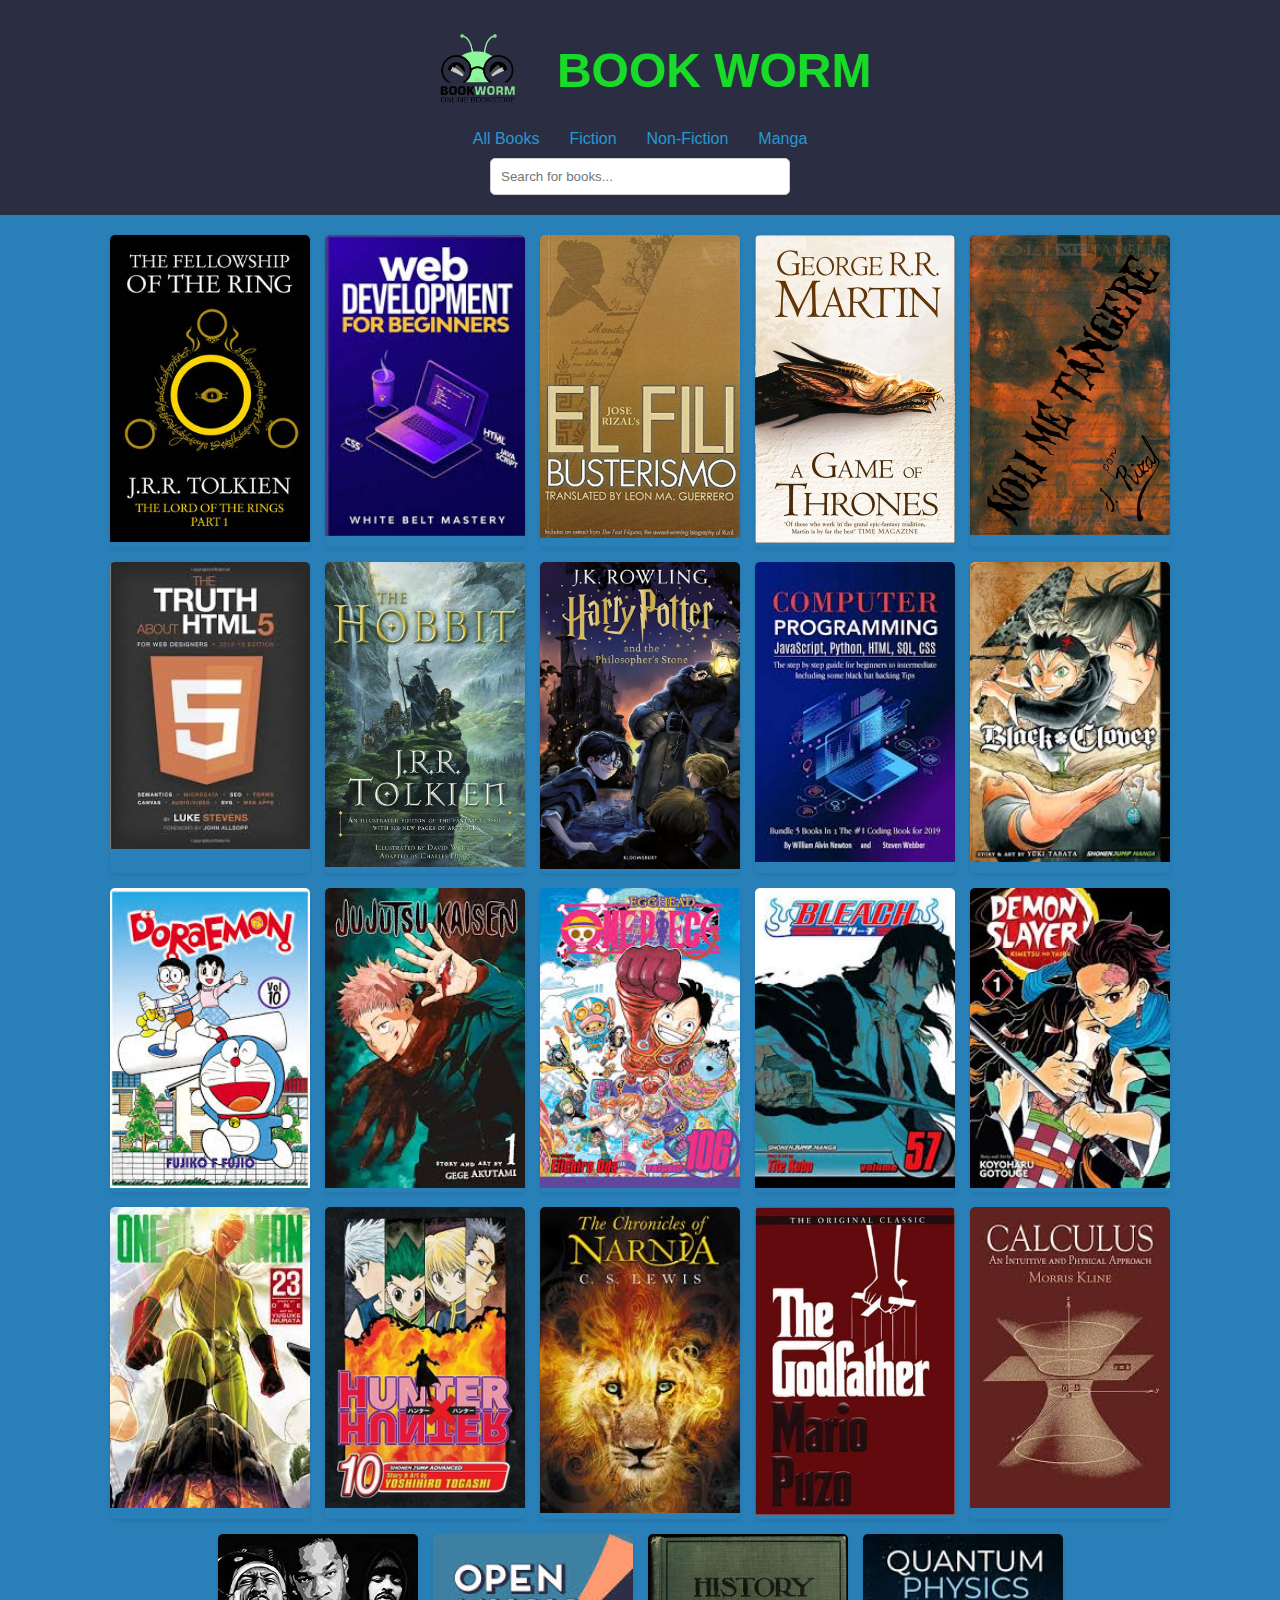
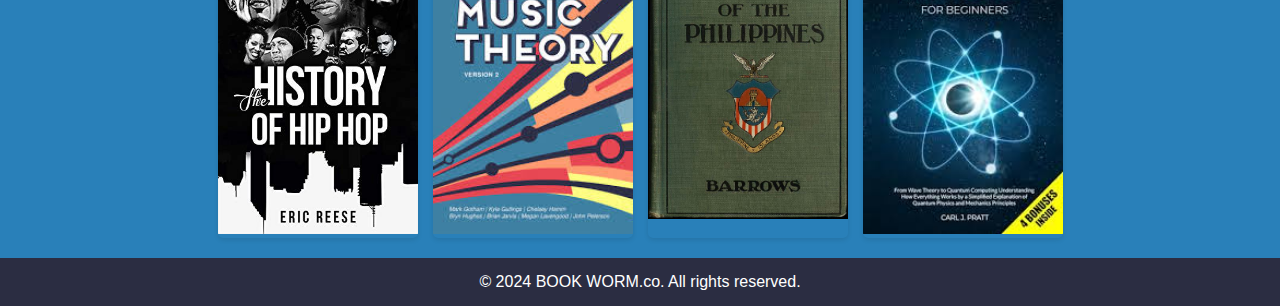
<file: index.html>
<!DOCTYPE html>
<html lang="en">
<head>
    <meta charset="UTF-8">
    <meta name="viewport" content="width=device-width, initial-scale=1.0">
    <title>BOOK WORM.co</title>
    <link rel="stylesheet" href="./CSS/WEB BOOK 2.css"> <!-- Link to external CSS -->
</head>
<body>

    <header>
        <div class="header-content">
            <img src="IMAGE/bookworm logo.png" alt="BOOK WORM Logo" id="logo">
            <h1>BOOK WORM</h1>
        </div>
        <nav>
            <ul>
                <li><a href="#" onclick="filterBooks('all')">All Books</a></li>
                <li><a href="#" onclick="filterBooks('fiction')">Fiction</a></li>
                <li><a href="#" onclick="filterBooks('non-fiction')">Non-Fiction</a></li>
                <li><a href="#" onclick="filterBooks('manga')">Manga</a></li>
            </ul>
        </nav>
        <input type="text" id="search-input" placeholder="Search for books..." oninput="searchBooks()">
    </header>

    <main>
        <section id="image-container">
            <!-- Book Images -->
            <div class="image" data-category="fiction">
                <img src="IMAGE/FICTION/TLOTR.webp" alt="The Lord of The Rings: The Fellowship of The Ring" data-description="An epic high-fantasy novel written by J.R.R. Tolkien." />
            </div>
            <div class="image" data-category="non-fiction">
                <img src="IMAGE/NON-FICTION/WEB DEVELOPMENT.jpg" alt="Web Development" data-description="A comprehensive guide to web development, covering essential skills." />
            </div>
            <div class="image" data-category="fiction">
                <img src="IMAGE/FICTION/EL FILI.jpg" alt="El Filibusterismo" data-description="A novel by Jose Rizal that explores themes of social justice." />
            </div>
            <div class="image" data-category="fiction">
                <img src="IMAGE/FICTION/GAME OF THRONES.jpg" alt="Game of Thrones" data-description="A fantasy novel series by George R.R. Martin, filled with intrigue and adventure." />
            </div>
            <div class="image" data-category="fiction">
                <img src="IMAGE/FICTION/NOLI ME TANGERE.jpg" alt="Noli Me Tangere" data-description="A novel by Jose Rizal that critiques colonialism in the Philippines." />
            </div>
            <div class="image" data-category="non-fiction">
                <img src="IMAGE/NON-FICTION/HTML BOOK.jpg" alt="HTML Book" data-description="An essential guide to learning HTML for web development." />
            </div>
            <div class="image" data-category="fiction">
                <img src="IMAGE/FICTION/THE HOBBIT.jpg" alt="The Hobbit" data-description="A fantasy novel by J.R.R. Tolkien that follows Bilbo Baggins' adventures." />
            </div>
            <div class="image" data-category="fiction">
                <img src="IMAGE/FICTION/HARRY POTTER AND THE PHILOSOPHER STONE.jpg" alt="Harry Potter and the Philosopher's Stone" data-description="The first book in J.K. Rowling's famous fantasy series about a young wizard." />
            </div>
            <div class="image" data-category="non-fiction">
                <img src="IMAGE/NON-FICTION/CSS BOOK.jpg" alt="Computer Programming" data-description="A beginner's guide to CSS, essential for styling web pages." />
            </div>
            <div class="image" data-category="manga">
                <img src="IMAGE/COMICS/BLACK CLOVER.jpg" alt="Black Clover" data-description="A popular manga series about magic and rivalry." />
            </div>
            <div class="image" data-category="manga">
                <img src="IMAGE/COMICS/DORAEMON.jpg" alt="Doraemon" data-description="A beloved manga about a robotic cat from the future." />
            </div>
            <div class="image" data-category="manga">
                <img src="IMAGE/COMICS/JJK.jpg" alt="Jujutsu Kaisen" data-description="A manga series that blends action and supernatural elements." />
            </div>
            <div class="image" data-category="manga">
                <img src="IMAGE/COMICS/ONE PIECE.jpg" alt="One Piece" data-description="A long-running manga series about pirates and adventure." />
            </div>
            <div class="image" data-category="manga">
                <img src="IMAGE/COMICS/BLEACH.jpg" alt="Bleach" data-description="A manga about a teenager who becomes a Soul Reaper." />
            </div>
            <div class="image" data-category="manga">
                <img src="IMAGE/COMICS/DEMON SLAYER.jpg" alt="Demon Slayer" data-description="A manga about a young boy fighting demons to save his sister." />
            </div>
            <div class="image" data-category="manga">
                <img src="IMAGE/COMICS/ONE PUNCH MAN.jpg" alt="One Punch Man" data-description="A comedic take on superhero stories featuring an unbeatable hero." />
            </div>
            <div class="image" data-category="manga">
                <img src="IMAGE/COMICS/HUNTERXHUNTER.webp" alt="Hunter x Hunter" data-description="An adventurous manga about a young boy searching for his father." />
            </div>
            <div class="image" data-category="fiction">
                <img src="IMAGE/FICTION/THE CHRONICLES OF NARNIA.jpg" alt="The Chronicles of Narnia" data-description="A fantasy series by C.S. Lewis that transports readers to another world." />
            </div>
            <div class="image" data-category="fiction">
                <img src="IMAGE/FICTION/THE GOD FATHER.jpg" alt="The Godfather" data-description="A classic novel about the powerful Italian-American crime family." />
            </div>
            <div class="image" data-category="non-fiction">
                <img src="IMAGE/NON-FICTION/CALCULUS.jpg" alt="Calculus" data-description="A comprehensive textbook covering the fundamentals of calculus." />
            </div>
            <div class="image" data-category="non-fiction">
                <img src="IMAGE/NON-FICTION/HIPHOP.jpg" alt="Hip Hop" data-description="An insightful book on the evolution of hip hop culture." />
            </div>
            <div class="image" data-category="non-fiction">
                <img src="IMAGE/NON-FICTION/MUSIC THEORY.jpg" alt="Music Theory" data-description="A guide to understanding music theory and its principles." />
            </div>
            <div class="image" data-category="non-fiction">
                <img src="IMAGE/NON-FICTION/PHILIPPINE HISTORY.jpg" alt="Philippine History" data-description="An informative book on the history of the Philippines." />
            </div>
            <div class="image" data-category="non-fiction">
                <img src="IMAGE/NON-FICTION/QUANTUM PHYSICS.jpg" alt="Quantum Physics" data-description="A textbook exploring the principles of quantum physics." />
            </div>
        </section>
    
        <!-- Modal for Image Description -->
        <div class="modal" id="image-modal">
            <div class="modal-content">
                <span class="close" id="close-modal">&times;</span>
                <h2 id="modal-title"></h2>
                <p id="modal-description"></p>
            </div>
        </div>
    </main>

    <footer>
        <p>&copy; 2024 BOOK WORM.co. All rights reserved.</p>
    </footer>

    <script src="./JAVASCRIPT/WEB BOOK 2.js"></script>
</body>
</html>
</file>
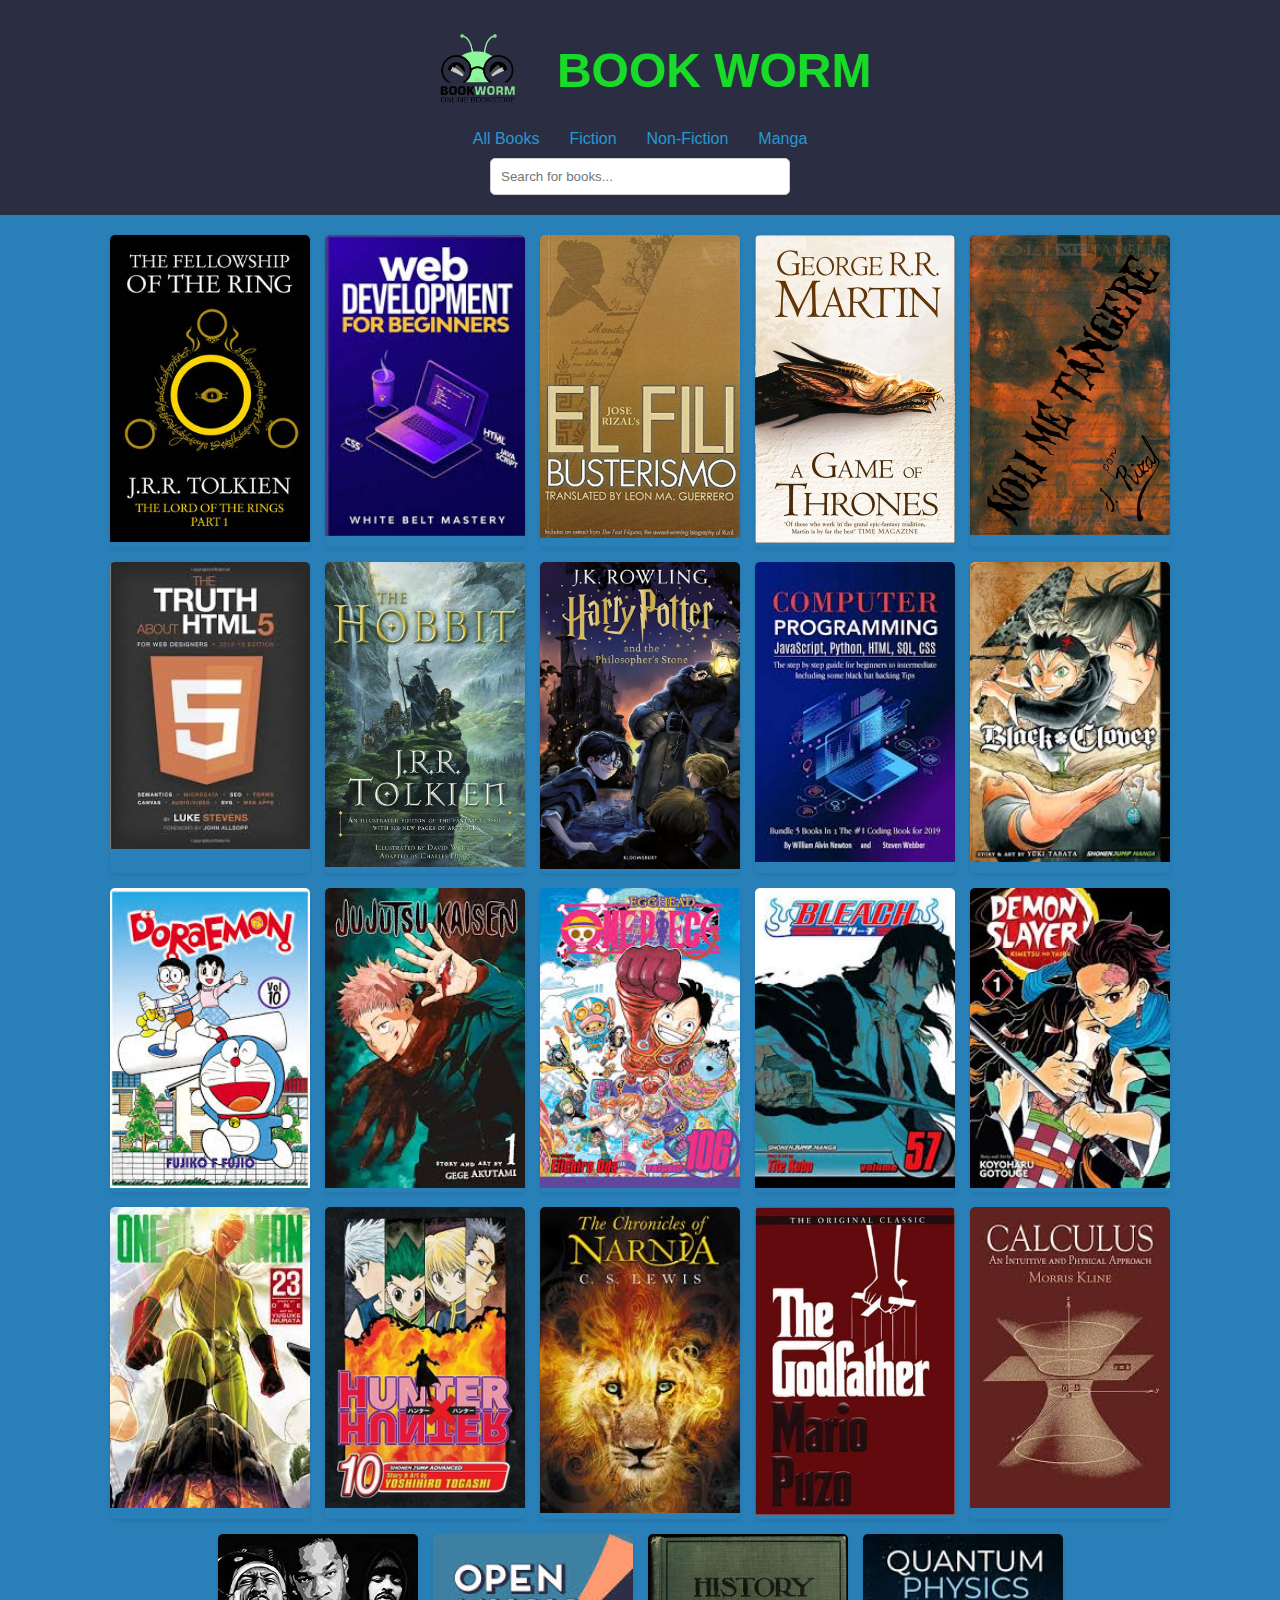
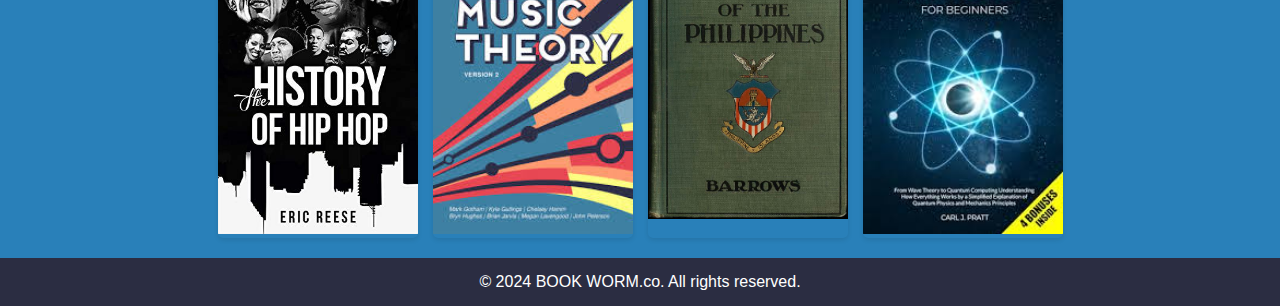
<file: WEB BOOK 2.html>
<!DOCTYPE html>
<html lang="en">
<head>
    <meta charset="UTF-8">
    <meta name="viewport" content="width=device-width, initial-scale=1.0">
    <title>BOOK WORM.co</title>
    <link rel="stylesheet" href="../CSS/WEB BOOK 2.css"> <!-- Link to external CSS -->
</head>
<body>

    <header>
        <div class="header-content">
            <img src="../IMAGE/bookworm logo.png" alt="BOOK WORM Logo" id="logo">
            <h1>BOOK WORM</h1>
        </div>
        <nav>
            <ul>
                <li><a href="#" onclick="filterBooks('all')">All Books</a></li>
                <li><a href="#" onclick="filterBooks('fiction')">Fiction</a></li>
                <li><a href="#" onclick="filterBooks('non-fiction')">Non-Fiction</a></li>
                <li><a href="#" onclick="filterBooks('manga')">Manga</a></li>
            </ul>
        </nav>
        <input type="text" id="search-input" placeholder="Search for books..." oninput="searchBooks()">
    </header>

    <main>
        <section id="image-container">
            <!-- Book Images -->
            <div class="image" data-category="fiction">
                <img src="../IMAGE/FICTION/TLOTR.webp" alt="The Lord of The Rings: The Fellowship of The Ring" data-description="An epic high-fantasy novel written by J.R.R. Tolkien." />
            </div>
            <div class="image" data-category="non-fiction">
                <img src="../IMAGE/NON-FICTION/WEB DEVELOPMENT.jpg" alt="Web Development" data-description="A comprehensive guide to web development, covering essential skills." />
            </div>
            <div class="image" data-category="fiction">
                <img src="../IMAGE/FICTION/EL FILI.jpg" alt="El Filibusterismo" data-description="A novel by Jose Rizal that explores themes of social justice." />
            </div>
            <div class="image" data-category="fiction">
                <img src="../IMAGE/FICTION/GAME OF THRONES.jpg" alt="Game of Thrones" data-description="A fantasy novel series by George R.R. Martin, filled with intrigue and adventure." />
            </div>
            <div class="image" data-category="fiction">
                <img src="../IMAGE/FICTION/NOLI ME TANGERE.jpg" alt="Noli Me Tangere" data-description="A novel by Jose Rizal that critiques colonialism in the Philippines." />
            </div>
            <div class="image" data-category="non-fiction">
                <img src="../IMAGE/NON-FICTION/HTML BOOK.jpg" alt="HTML Book" data-description="An essential guide to learning HTML for web development." />
            </div>
            <div class="image" data-category="fiction">
                <img src="../IMAGE/FICTION/THE HOBBIT.jpg" alt="The Hobbit" data-description="A fantasy novel by J.R.R. Tolkien that follows Bilbo Baggins' adventures." />
            </div>
            <div class="image" data-category="fiction">
                <img src="../IMAGE/FICTION/HARRY POTTER AND THE PHILOSOPHER STONE.jpg" alt="Harry Potter and the Philosopher's Stone" data-description="The first book in J.K. Rowling's famous fantasy series about a young wizard." />
            </div>
            <div class="image" data-category="non-fiction">
                <img src="../IMAGE/NON-FICTION/CSS BOOK.jpg" alt="Computer Programming" data-description="A beginner's guide to CSS, essential for styling web pages." />
            </div>
            <div class="image" data-category="manga">
                <img src="../IMAGE/COMICS/BLACK CLOVER.jpg" alt="Black Clover" data-description="A popular manga series about magic and rivalry." />
            </div>
            <div class="image" data-category="manga">
                <img src="../IMAGE/COMICS/DORAEMON.jpg" alt="Doraemon" data-description="A beloved manga about a robotic cat from the future." />
            </div>
            <div class="image" data-category="manga">
                <img src="../IMAGE/COMICS/JJK.jpg" alt="Jujutsu Kaisen" data-description="A manga series that blends action and supernatural elements." />
            </div>
            <div class="image" data-category="manga">
                <img src="../IMAGE/COMICS/ONE PIECE.jpg" alt="One Piece" data-description="A long-running manga series about pirates and adventure." />
            </div>
            <div class="image" data-category="manga">
                <img src="../IMAGE/COMICS/BLEACH.jpg" alt="Bleach" data-description="A manga about a teenager who becomes a Soul Reaper." />
            </div>
            <div class="image" data-category="manga">
                <img src="../IMAGE/COMICS/DEMON SLAYER.jpg" alt="Demon Slayer" data-description="A manga about a young boy fighting demons to save his sister." />
            </div>
            <div class="image" data-category="manga">
                <img src="../IMAGE/COMICS/ONE PUNCH MAN.jpg" alt="One Punch Man" data-description="A comedic take on superhero stories featuring an unbeatable hero." />
            </div>
            <div class="image" data-category="manga">
                <img src="../IMAGE/COMICS/HUNTERXHUNTER.webp" alt="Hunter x Hunter" data-description="An adventurous manga about a young boy searching for his father." />
            </div>
            <div class="image" data-category="fiction">
                <img src="../IMAGE/FICTION/THE CHRONICLES OF NARNIA.jpg" alt="The Chronicles of Narnia" data-description="A fantasy series by C.S. Lewis that transports readers to another world." />
            </div>
            <div class="image" data-category="fiction">
                <img src="../IMAGE/FICTION/THE GOD FATHER.jpg" alt="The Godfather" data-description="A classic novel about the powerful Italian-American crime family." />
            </div>
            <div class="image" data-category="non-fiction">
                <img src="../IMAGE/NON-FICTION/CALCULUS.jpg" alt="Calculus" data-description="A comprehensive textbook covering the fundamentals of calculus." />
            </div>
            <div class="image" data-category="non-fiction">
                <img src="../IMAGE/NON-FICTION/HIPHOP.jpg" alt="Hip Hop" data-description="An insightful book on the evolution of hip hop culture." />
            </div>
            <div class="image" data-category="non-fiction">
                <img src="../IMAGE/NON-FICTION/MUSIC THEORY.jpg" alt="Music Theory" data-description="A guide to understanding music theory and its principles." />
            </div>
            <div class="image" data-category="non-fiction">
                <img src="../IMAGE/NON-FICTION/PHILIPPINE HISTORY.jpg" alt="Philippine History" data-description="An informative book on the history of the Philippines." />
            </div>
            <div class="image" data-category="non-fiction">
                <img src="../IMAGE/NON-FICTION/QUANTUM PHYSICS.jpg" alt="Quantum Physics" data-description="A textbook exploring the principles of quantum physics." />
            </div>
        </section>
    
        <!-- Modal for Image Description -->
        <div class="modal" id="image-modal">
            <div class="modal-content">
                <span class="close" id="close-modal">&times;</span>
                <h2 id="modal-title"></h2>
                <p id="modal-description"></p>
            </div>
        </div>
    </main>

    <footer>
        <p>&copy; 2024 BOOK WORM.co. All rights reserved.</p>
    </footer>

    <script src="../JAVASCRIPT/WEB BOOK 2.js"></script>
</body>
</html>
</file>
<file: CSS/WEB BOOK 2.css>
* {
    box-sizing: border-box;
    margin: 0;
    padding: 0;
}

body {
    font-family: Arial, sans-serif;
    background-color: #2980b9;
    color: #333;
}

header {
    background: #2B2D42;
    color: #18da28;
    padding: 20px;
    text-align: center;
}

.header-content {
    display: flex;
    align-items: center; 
    justify-content: center; 
    margin-bottom: 10px;
}

#logo {
    height: 100px; 
    margin-right: 15px; 
}

h1 {
    font-size: 48px; 
    margin: 0; 
    color: #18da28;
}


nav ul {
    list-style: none;
    padding: 0;
    margin: 10px 0;
    display: flex;
    justify-content: center;
}

nav ul li {
    margin: 0 15px;
}

nav a {
    color: #2699d3;
    text-decoration: none;
    transition: color 0.3s;
}

nav a:hover,
nav a:focus {
    color: #f0f0f0;
}


#search-input {
    margin-top: 10px;
    padding: 10px;
    width: 300px; 
    border: 1px solid #ccc;
    border-radius: 5px;
    display: block;
    margin-left: auto;
    margin-right: auto;
}


#image-container {
    display: flex;
    flex-wrap: wrap;
    justify-content: center;
    gap: 15px;
    padding: 20px;
}


.image {
    width: 200px;
    border-radius: 5px;
    overflow: hidden;
    box-shadow: 0 2px 5px rgba(0, 0, 0, 0.1);
}

.image img {
    width: 100%;
    height: auto;
    transition: transform 0.2s;
}

.image img:hover {
    transform: scale(1.05);
}


.modal {
    display: none; 
    position: fixed;
    z-index: 1000;
    left: 0;
    top: 0;
    width: 100%;
    height: 100%;
    background-color: rgba(0, 0, 0, 0.7);
}

.modal-content {
    background-color: #ffffff;
    margin: 15% auto;
    padding: 20px;
    border: 1px solid #888;
    width: 90%;
    max-width: 400px;
    position: relative;
    border-radius: 5px;
}

.close {
    color: #aaa;
    float: right;
    font-size: 28px;
    font-weight: bold;
}

.close:hover,
.close:focus {
    color: black;
    text-decoration: none;
    cursor: pointer;
}


footer {
    text-align: center;
    padding: 15px;
    background:#2B2D42;
    color: #ffffff;
    position: relative;
    bottom: 0;
    width: 100%;
}


@media (max-width: 768px) {
    #search-input {
        width: 100%; /
    }

    #image-container {
        flex-direction: column;
        align-items: center;
    }

    .image {
        width: 90%; 
    }

    .header-content {
        flex-direction: column; 
        align-items: center; 
    }

    #logo {
        height: 80px; 
        margin-bottom: 10px; 
    }

    h1 {
        font-size: 36px; 
    }
}
</file>
